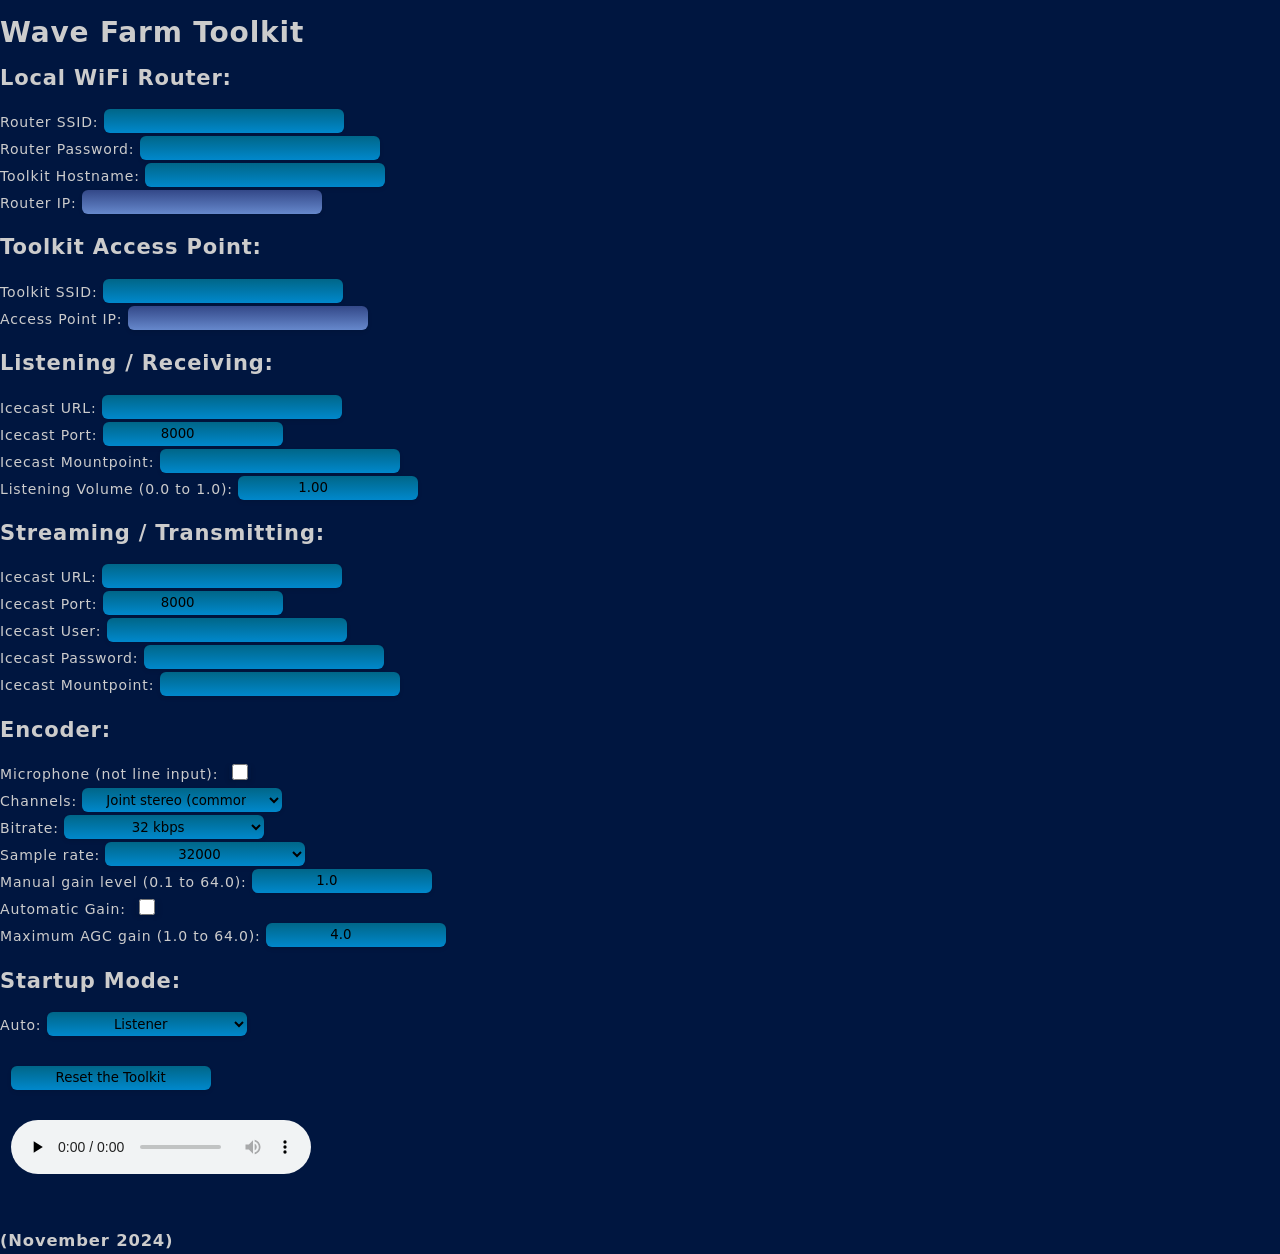
<file: InternetRadioSketch/data/index.html>
<!DOCTYPE html>
<html>
<head>

<link rel="stylesheet" href="toolkit.css">
<meta name="viewport" content="initial-scale=1">
<title>Wave Farm - Toolkit</title>

</head>

<!-- START OF BODY -->
<body><div id="master" class="div_master">

<h1>Wave Farm Toolkit</h1>

<h2>Local WiFi Router:</h2>

<label for="wifi_router_SSID">Router SSID: </label>
<input type="text" id="wifi_router_SSID"
    onchange="setting('wifi_router_SSID')" />

<br />

<label for="wifi_router_password">Router Password: </label>
<input type="password" id="wifi_router_password"
    onfocus="focusText('wifi_router_password')"
    onblur="blurPassword('wifi_router_password')"
    onchange="setting('wifi_router_password')" />

<br />

<label for="wifi_toolkit_hostname">Toolkit Hostname: </label>
<input type="text" id="wifi_toolkit_hostname"
    onchange="setting('wifi_toolkit_hostname')" />

<br />

<label for="wifi_router_ip">Router IP: </label>
<input type="text" id="wifi_router_ip"
    onchange="setting('wifi_router_ip')" disabled/>

<h2>Toolkit Access Point:</h2>

<label for="wifi_toolkit_AP_SSID">Toolkit SSID: </label>
<input type="text" id="wifi_toolkit_AP_SSID"
    onchange="setting('wifi_toolkit_AP_SSID')" />

<br />

<label for="wifi_toolkit_AP_IP">Access Point IP: </label>
<input type="text" id="wifi_toolkit_AP_IP"
    onchange="setting('wifi_toolkit_AP_IP')" disabled/>

<h2>Listening / Receiving:</h2>

<label for="listen_icecast_url">Icecast URL: </label>
<input type="text" id="listen_icecast_url"
    onchange="setting('listen_icecast_url')" />

<br />

<label for="listen_icecast_port">Icecast Port: </label>
<input type="number" min="0" max="65000" value="8000"
    id="listen_icecast_port"
    onchange="setting('listen_icecast_port',0)" />

<br />

<label for="listen_icecast_mountpoint">Icecast Mountpoint: </label>
<input type="text" id="listen_icecast_mountpoint"
    onchange="setting('listen_icecast_mountpoint')" />

<br />

<label for="listen_volume">Listening Volume (0.0 to 1.0): </label>
<input type="number" min="0", max="1" step="0.01" value="1.00"
    id="listen_volume"
    onchange="setting('listen_volume',2)" />

<h2>Streaming / Transmitting:</h2>

<label for="remote_icecast_url">Icecast URL: </label>
<input type="text" id="remote_icecast_url"
    onchange="setting('remote_icecast_url')" />

<br />

<label for="remote_icecast_port">Icecast Port: </label>
<input type="number" min="0" max="65000" value="8000"
    id="remote_icecast_port"
    onchange="setting('remote_icecast_port',0)" />

<br />

<label for="remote_icecast_user">Icecast User: </label>
<input type="text" id="remote_icecast_user"
    onchange="setting('remote_icecast_user')" />

<br />

<label for="remote_icecast_password">Icecast Password: </label>
<input type="password" id="remote_icecast_password"
    onfocus="focusText('remote_icecast_password')"
    onblur="blurPassword('remote_icecast_password')"
    onchange="setting('remote_icecast_password')" />

<br />

<label for="remote_icecast_mountpoint">Icecast Mountpoint: </label>
<input type="text" id="remote_icecast_mountpoint"
    onchange="setting('remote_icecast_mountpoint')" />

<h2>Encoder:</h2>

<label for="mic_not_line">Microphone (not line input): </label>
<input type="checkbox" id="mic_not_line" value="0"
    onchange="setting('mic_not_line')">

<br />

<label for="channels">Channels: </label>
<select id="channels" onchange="setting('channels')">
    <option value="0">Joint stereo (common AGC)</option>
    <option value="1">Dual stereo (split AGC)</option>
    <option value="2">Left mono</option>
    <option value="3">Right mono</opion>
    <option value="4">Mixed mono</option>
</select>

</br>

<label for="bitrate">Bitrate: </label>
<select id="bitrate" onchange="setting('bitrate')">
    <option value="32">32 kbps</option>
    <option value="64">64 kbps</option>
    <option value="96">96 kbps</option>
    <option value="128">128 kbps</option>
    <option value="192">192 kbps</option>
</select>

<br />

<label for="sample_rate">Sample rate: </label>
<select id="sample_rate" onchange="setting('sample_rate')">
    <option value="32000">32000</option>
    <option value="44100">44100</option>
    <option value="48000">48000</option>
</select>

</br />

<label for="manual_gain_level">Manual gain level (0.1 to 64.0): </label>
<input type="number" min="0.1", max="64.0" step="0.1" value="1.0"
    id="manual_gain_level"
    onchange="setting('manual_gain_level',1)" />

<br />

<label for="agc_not_manual">Automatic Gain: </label>
<input type="checkbox" id="agc_not_manual" value="0"
    onchange="setting('agc_not_manual')">

<br />

<label for="agc_maximum_gain">Maximum AGC gain (1.0 to 64.0): </label>
<input type="number" min="1.0", max="64.0" step="0.1" value="4.0"
    id="agc_maximum_gain"
    onchange="setting('agc_maximum_gain',1)" />

<h2>Startup Mode:</h2>

<label for="startup_auto_mode">Auto: </label>
<select id="startup_auto_mode" onchange="setting('startup_auto_mode')">
    <option value="listener">Listener</option>
    <option value="transmitter">Transmitter</option>
    <option value="waiting">Waiting</option>
</select>

<br />&nbsp;
<br />&nbsp;

<button type="button" id="reset_button"
    onclick="sendToolkitCommand('$RESET')">Reset the Toolkit</button>

<br />&nbsp;
<br />&nbsp;

<audio controls id="audio_stream" preload="none">
    <source src="stream.mp3" type="audio/mpeg">
    [Audio Tag]
</audio>

<br />&nbsp;
<h3>(November 2024)</h3>

</div></body>
<!-- END OF BODY -->

<!-- Scripts that refer to objects in the html code -->
<script src="toolkit.js"></script>

<script>
//    const loadTimeout = setTimeout(loadAfterDelay, 2000);
    function loadAfterDelay() {
        clearTimeout(loadTimeout);
        // load style sheet
        var link  = document.createElement('link');
        link.id   = 'toolkitcss';
        link.rel  = 'stylesheet';
        link.type = 'text/css';
        link.href = 'toolkit.css';
        link.media = 'all';
        document.head.appendChild(link);
        // load javascript
        var script = document.createElement('script');
        script.id = "toolkitscript";
        script.type="text/javascript"
        script.src = "toolkit.js"
        // OR script.setAttribute('src','toolkit.js');
        document.body.appendChild(script);
    }

window.addEventListener("focus", function(event)
{
    // check to make sure the WS is running and has updated settings
    if (!toolkitSocket.isConnected()) {
        toolkitSocket.open();
    }
}, false);

</script>

</html>
</file>
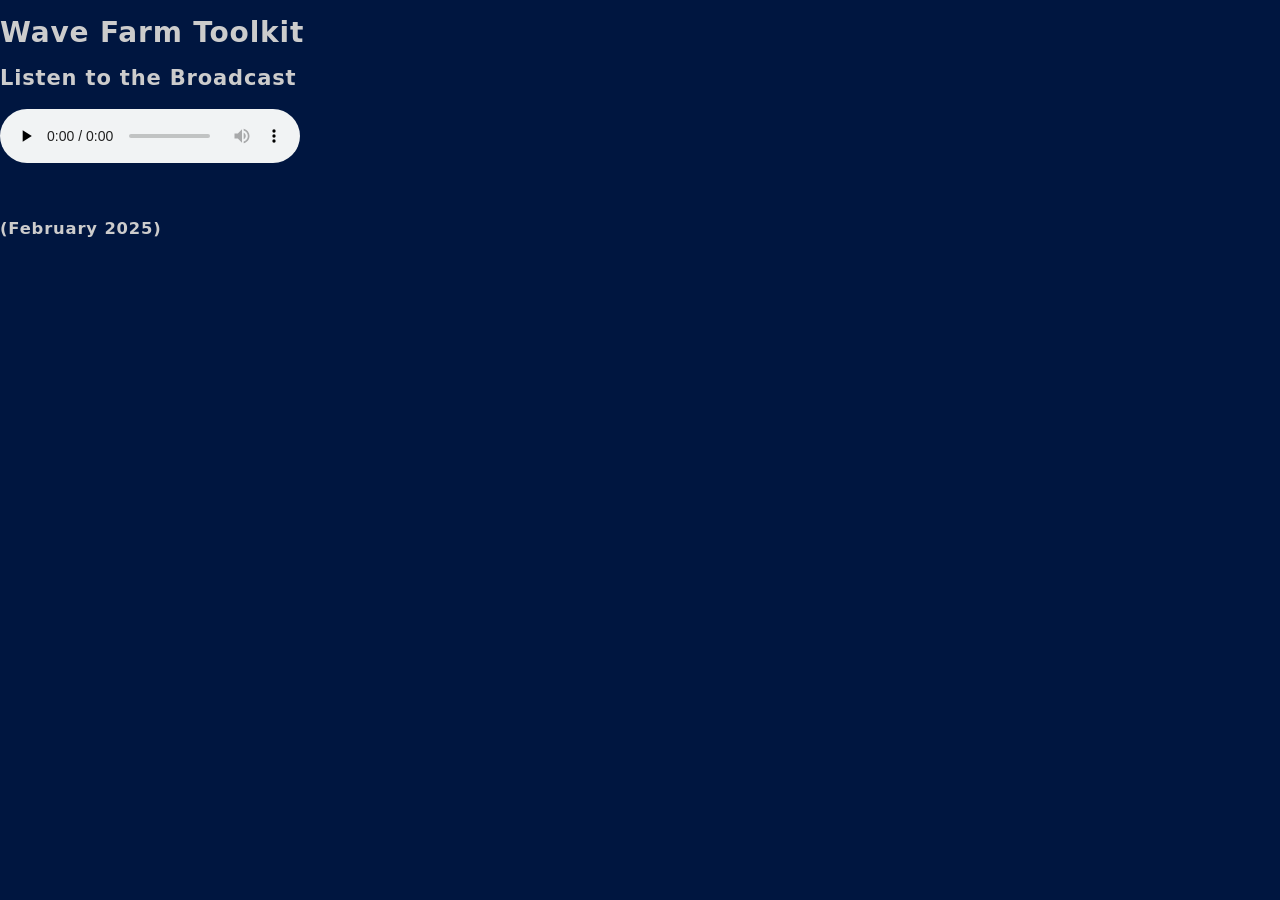
<file: InternetRadioSketch/data/kiosk.html>
<!DOCTYPE html>
<html>
<head>

<link rel="stylesheet" href="toolkit.css">
<meta name="viewport" content="initial-scale=1">
<title>Wave Farm - Toolkit - Kiosk Listener</title>

</head>

<!-- START OF BODY -->
<body><div id="master" class="div_master">

<h1>Wave Farm Toolkit</h1>
<h2>Listen to the Broadcast</h2>

<audio controls id="audio_stream" preload="none">
    <source src="stream.mp3" type="audio/mpeg">
    [Audio Tag]
</audio>

<br />&nbsp;
<h3>(February 2025)</h3>

</div></body>
<!-- END OF BODY -->

</html>
</file>
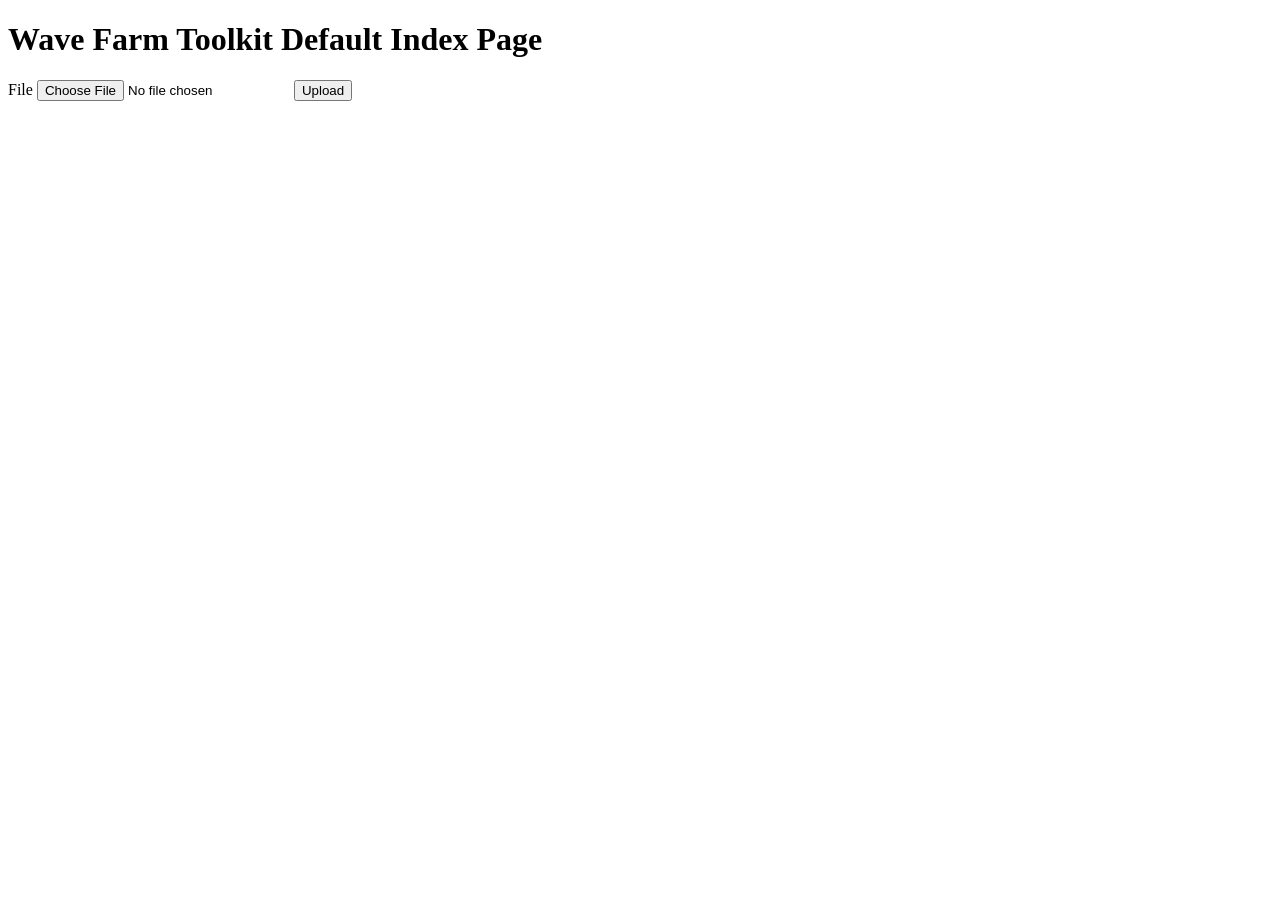
<file: InternetRadioSketch/data/upload.html>
<!DOCTYPE html>
<html>
<head>
<meta name='viewport' content='initial-scale=1'>
<title>Wave Farm - Toolkit</title>
</head>
<body>
<h1>Wave Farm Toolkit Default Index Page</h1>
<form method='post' enctype='multipart/form-data'>
<label for='file'>File</label>
<input id='file' name='file' type='file' />
<button>Upload</button>
</form>
</body>
</html>
</file>
<file: InternetRadioSketch/data/toolkit.css>
/*
	Define command elements for our resizeable style.
*/

/*	BODY	*/

body {
/*    font-family: arial, helvetica, serif; */
    font-family: Inter,-apple-system,system-ui,Roboto,"Helvetica Neue",Arial,sans-serif;
	font-size: 14px; /*80%;*/
	line-height: 27px; /*1.4em;*/
	letter-spacing: 0.06em;
    background-color: #001640;
	color: #cccccc;
    margin: 0;
        border: 0;
            padding: 0;
}

a { text-decoration: none; }


/* CSS */
/*.button-42 {*/
button, input, select {
  background-color: #0088cc;
  background-image: linear-gradient(-180deg, #006688, #0088cc);
  border-radius: 6px;
  box-shadow: rgba(0, 0, 0, 0.1) 0 2px 4px;
  color: #000000;
  cursor: text;     // override for different types
  display: inline-block;
  font-family: Inter,-apple-system,system-ui,Roboto,"Helvetica Neue",Arial,sans-serif;
  height: 24px;
  line-height: 24px;
  margin-right: 3px;
  margin-bottom: 3px;
  padding-right: 5px;
  padding-left: 5px;
  outline: 0;
  overflow: hidden;
  padding: 0 20px;
  pointer-events: auto;
  position: relative;
  text-align: center;
  touch-action: manipulation;
  user-select: none;
  -webkit-user-select: none;
  vertical-align: top;
  white-space: nowrap;
  width: 200px;
/*  z-index: 9; */
  border: 0;
  transition: box-shadow .2s;
}

button:hover, input:hover, select:hover {
  box-shadow: rgba(253, 76, 0, 0.5) 0 3px 8px;
}

button:active {
   background-image: linear-gradient(-180deg, #ff6688, #0088cc);
}

button {
    cursor: pointer;
}

input[type="checkbox"] {
    height: 16px;
    line-height: 16px;
    width: 24px;
}

input[type="number"] {
    width: 140px;
}

button:disabled, input:disabled {
    background-image: linear-gradient(-180deg, #334888, #6688cc);
}

input::-webkit-outer-spin-button,
input::-webkit-inner-spin-button { margin-left: 15px; }

:focus { outline: none; }
:active { outline: none; }

.div_master {
    margin: 0;
         border: 0;
              padding: 0;
    position: absolute;
    top: 0px;
    left: 0px;
    width: 100%;
    height: 100%;
    visibility: visible;
    display: block;
    z-index: 0;
}

/* END OF STYLE SHEET */
</file>
